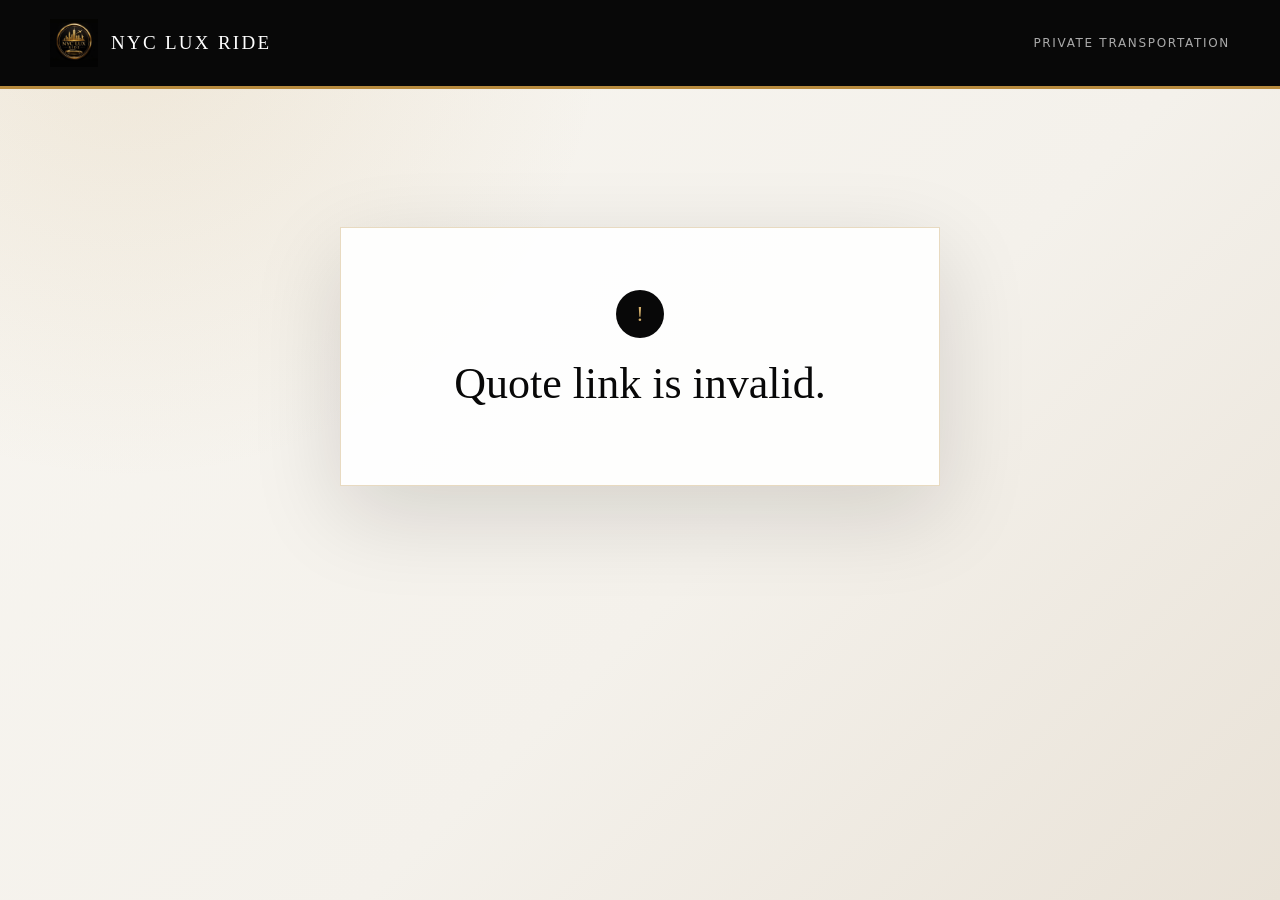
<file: quote.html>
<!DOCTYPE html>
<html lang="en">
<head>
  <!-- PERFORMANCE CONNECTION WARMUP -->
  <link rel="preconnect" href="https://nxvmdgayftipcmxvtkir.supabase.co" crossorigin />
  <link rel="preconnect" href="https://maps.googleapis.com" />
  <link rel="preconnect" href="https://maps.gstatic.com" crossorigin />
  <link rel="preconnect" href="https://www.nycluxride.com" />
<meta charset="UTF-8" />
  <meta name="viewport" content="width=device-width, initial-scale=1.0" />
  <meta name="theme-color" content="#080808" />
  <title>Your Private Transportation Quote | NYC Lux Ride</title>
  <link rel="stylesheet" href="quote.css" />
</head>
<body>
  <header class="quote-header">
    <div class="quote-header-inner">
      <a class="brand" href="index.html" aria-label="NYC Lux Ride home">
        <img src="assets/nyc-lux-ride-logo.png" alt="NYC Lux Ride" />
        <span class="brand-fallback">NYC LUX RIDE</span>
      </a>
      <span class="header-caption">Private transportation</span>
    </div>
  </header>

  <main class="quote-page">
    <div id="loading-state" class="state-card">
      <span class="state-mark" aria-hidden="true">✦</span>
      <p>Loading your NYC Lux Ride quote...</p>
    </div>

    <section id="message-state" class="state-card" hidden>
      <span id="message-mark" class="state-mark" aria-hidden="true">!</span>
      <h1 id="message-title">Quote link is invalid.</h1>
      <p id="message-text"></p>
    </section>

    <article id="quote-document" class="quote-document" hidden>
      <section class="quote-intro">
        <p class="eyebrow">Prepared exclusively for your upcoming ride</p>
        <h1>Your Private Transportation Quote</h1>
        <p id="greeting" class="greeting"></p>
        <p class="intro-copy">Please review your trip details and pricing below.</p>
      </section>

      <section class="reference-strip" aria-label="Quote reference">
        <div><span>Request Reference</span><strong id="request-reference">—</strong></div>
        <div><span>Prepared Date</span><strong id="prepared-date">—</strong></div>
      </section>

      <div class="quote-layout">
        <div class="quote-main-column">
          <section class="quote-section" aria-labelledby="trip-heading">
            <div class="section-kicker">Your journey</div>
            <h2 id="trip-heading">Trip Details</h2>
            <div class="trip-details-table" id="trip-meta"></div>
            <div id="quote-map" class="quote-map"><div class="map-placeholder">Loading route map...</div></div>
            <div id="stored-route-stats" class="stored-route-stats"></div>
            <div class="route-timeline">
              <div class="route-point">
                <span class="route-dot pickup-dot" aria-hidden="true"></span>
                <div><span class="route-label">Pickup</span><strong id="pickup-location">—</strong></div>
              </div>
              <div class="route-line" aria-hidden="true"></div>
              <div class="route-point">
                <span class="route-dot dropoff-dot" aria-hidden="true"></span>
                <div><span class="route-label">Drop-off</span><strong id="dropoff-location">—</strong></div>
              </div>
            </div>
            <div id="return-route" class="return-route" hidden></div>
          </section>

          <section class="quote-section vehicle-section" aria-labelledby="vehicle-heading">
            <div>
              <div class="section-kicker">Your ride</div>
              <h2 id="vehicle-heading">Selected Vehicle</h2>
            </div>
            <div class="vehicle-display">
              <img id="vehicle-image" class="vehicle-image" alt="" hidden />
              <strong id="vehicle-name" class="vehicle-name">—</strong>
            </div>
          </section>

          <section id="customer-note" class="quote-section note-section" aria-labelledby="note-heading" hidden>
            <div class="section-kicker">A personal note</div>
            <h2 id="note-heading">A Note From NYC Lux Ride</h2>
            <p id="customer-note-text"></p>
          </section>
        </div>

        <aside class="pricing-panel" aria-labelledby="pricing-heading">
          <h2 id="pricing-heading">Pricing Breakdown</h2>
          <div id="line-items" class="line-items"></div>
          <div class="total-rule"></div>
          <div class="subtotal-row"><span>Subtotal</span><strong id="subtotal-amount">$0.00</strong></div>
          <section class="gratuity-picker" aria-labelledby="gratuity-heading">
            <h3 id="gratuity-heading">Optional Gratuity</h3>
            <p>Choose an optional gratuity for your chauffeur.</p>
            <div id="gratuity-options" class="gratuity-options">
              <button type="button" data-gratuity="0" class="selected">No Gratuity</button>
              <button type="button" data-gratuity="10">10%</button>
              <button type="button" data-gratuity="15">15%</button>
              <button type="button" data-gratuity="20">20%</button>
            </div>
            <div class="gratuity-result"><span>Gratuity</span><strong id="gratuity-amount">$0.00</strong></div>
          </section>
          <div class="total-rule"></div>
          <div class="quote-total"><span>TOTAL QUOTE</span><strong id="total-amount">$0.00</strong><small id="currency-label">USD</small></div>
          <section id="accept-quote-panel" class="accept-quote-panel" aria-labelledby="accept-quote-heading">
            <button id="accept-quote" class="accept-quote-button" type="button">Accept Quote</button>
            <p id="accept-quote-status" class="accept-quote-status" role="status" aria-live="polite" hidden></p>
          </section>
          <section id="accepted-quote-panel" class="accepted-quote-panel" aria-labelledby="accepted-quote-heading" hidden>
            <h3 id="accepted-quote-heading">Quote Accepted</h3>
            <p>Thank you. Your quote has been accepted.</p>
            <p>Next step: Complete payment to confirm your reservation.</p>
            <div class="accepted-total"><span>Accepted Total</span><strong id="accepted-total-amount">$0.00 USD</strong></div>
          </section>
        </aside>
      </div>

      <section class="important-note" aria-label="Important information">
        <span class="info-mark" aria-hidden="true">i</span>
        <p>Final trip details are subject to the terms confirmed with NYC Lux Ride.</p>
      </section>
      <p class="contact-line">Contact NYC Lux Ride at <a href="tel:+16467750556">+1 (646) 775-0556</a> or <a href="mailto:info@nycluxride.com">info@nycluxride.com</a>.</p>
    </article>
  </main>

  <div id="photo-modal" class="photo-modal" hidden role="dialog" aria-modal="true" aria-label="Vehicle accessory photo">
    <button id="photo-modal-close" class="photo-modal-close" type="button" aria-label="Close photo">×</button>
    <img id="photo-modal-image" alt="" />
  </div>

  <script src="backend-config.js"></script>
  <script src="config.js"></script>
  <script src="quote.js"></script>
</body>
</html>
</file>
<file: quote.css>
:root {
  --black: #080808;
  --ink: #171717;
  --cream: #f4f1eb;
  --paper: #fffdf9;
  --white: #ffffff;
  --gold: #b88b3e;
  --gold-light: #d5b06b;
  --muted: #756e64;
  --line: #ded7cc;
  --shadow: 0 28px 90px rgba(18, 13, 6, 0.14);
}

* { box-sizing: border-box; }

html { min-height: 100%; }

body {
  min-height: 100vh;
  margin: 0;
  color: var(--ink);
  background:
    radial-gradient(circle at 10% 0%, rgba(184, 139, 62, 0.14), transparent 30rem),
    linear-gradient(135deg, #f8f6f1 0%, var(--cream) 58%, #e9e2d7 100%);
  font-family: Inter, ui-sans-serif, system-ui, -apple-system, BlinkMacSystemFont, "Segoe UI", sans-serif;
}

a { color: inherit; }

.quote-header {
  color: var(--white);
  background: var(--black);
  border-bottom: 3px solid var(--gold);
}

.quote-header-inner {
  width: min(100% - 40px, 1180px);
  min-height: 86px;
  display: flex;
  align-items: center;
  justify-content: space-between;
  gap: 22px;
  margin: 0 auto;
}

.brand {
  display: inline-flex;
  align-items: center;
  gap: 13px;
  color: var(--white);
  text-decoration: none;
}

.brand img {
  width: 48px;
  height: 48px;
  display: block;
  object-fit: contain;
}

.brand-fallback {
  font-family: Georgia, "Times New Roman", serif;
  font-size: 19px;
  letter-spacing: 0.12em;
}

.header-caption {
  color: rgba(255, 255, 255, 0.66);
  font-size: 12px;
  letter-spacing: 0.14em;
  text-transform: uppercase;
}

.quote-page {
  width: min(100% - 40px, 1180px);
  margin: 0 auto;
  padding: 58px 0 72px;
}

.state-card,
.quote-document {
  border: 1px solid rgba(184, 139, 62, 0.32);
  background: rgba(255, 255, 255, 0.92);
  box-shadow: var(--shadow);
}

.state-card {
  max-width: 600px;
  margin: 80px auto;
  padding: 62px 30px;
  text-align: center;
}

.state-mark {
  width: 48px;
  height: 48px;
  display: grid;
  place-items: center;
  margin: 0 auto 20px;
  color: var(--gold-light);
  background: var(--black);
  border-radius: 50%;
  font-family: Georgia, serif;
  font-size: 22px;
}

.state-card h1 {
  margin: 0;
  color: var(--black);
  font-family: Georgia, "Times New Roman", serif;
  font-size: clamp(30px, 5vw, 44px);
  font-weight: 500;
}

.state-card p {
  margin: 14px 0 0;
  color: var(--muted);
  line-height: 1.65;
}

.quote-document {
  overflow: hidden;
}

.quote-intro {
  padding: clamp(42px, 7vw, 82px) clamp(28px, 7vw, 88px) 54px;
  color: var(--white);
  background:
    linear-gradient(110deg, rgba(0, 0, 0, 0.95), rgba(25, 20, 13, 0.8)),
    url("https://www.nycluxride.com/hero-new.webp") center / cover;
}

.eyebrow,
.section-kicker {
  color: var(--gold-light);
  font-size: 11px;
  font-weight: 800;
  letter-spacing: 0.2em;
  text-transform: uppercase;
}

.eyebrow { margin: 0 0 16px; }

.quote-intro h1 {
  max-width: 700px;
  margin: 0;
  font-family: Georgia, "Times New Roman", serif;
  font-size: clamp(38px, 6vw, 72px);
  font-weight: 500;
  line-height: 0.98;
}

.greeting {
  margin: 28px 0 0;
  color: var(--white);
  font-family: Georgia, "Times New Roman", serif;
  font-size: clamp(23px, 3vw, 32px);
}

.intro-copy {
  margin: 10px 0 0;
  color: rgba(255, 255, 255, 0.72);
  line-height: 1.6;
}

.reference-strip {
  display: grid;
  grid-template-columns: repeat(2, 1fr);
  gap: 1px;
  border-bottom: 1px solid var(--line);
  background: var(--line);
}

.reference-strip > div {
  min-height: 96px;
  display: grid;
  align-content: center;
  gap: 8px;
  padding: 18px 22px;
  background: var(--paper);
}

.reference-strip span,
.trip-meta span,
.quote-total span {
  color: var(--muted);
  font-size: 10px;
  font-weight: 800;
  letter-spacing: 0.12em;
  text-transform: uppercase;
}

.reference-strip strong {
  color: var(--black);
  font-size: 14px;
}

.quote-layout {
  display: grid;
  grid-template-columns: minmax(0, 1.45fr) minmax(310px, 0.75fr);
  gap: 0;
}

.quote-main-column { min-width: 0; }

.quote-section {
  padding: 38px clamp(25px, 5vw, 58px);
  border-bottom: 1px solid var(--line);
}

.quote-section h2,
.pricing-panel h2 {
  margin: 8px 0 26px;
  color: var(--black);
  font-family: Georgia, "Times New Roman", serif;
  font-size: 30px;
  font-weight: 500;
}

.trip-details-table { display: grid; margin-bottom: 28px; border-top: 1px solid var(--line); }
.trip-details-table div { display: grid; grid-template-columns: minmax(120px, 0.7fr) 1fr; gap: 20px; padding: 13px 0; border-bottom: 1px solid #eee9e1; }
.trip-details-table span { color: var(--muted); font-size: 11px; font-weight: 800; letter-spacing: .1em; text-transform: uppercase; }
.trip-details-table strong { font-size: 14px; }

.quote-map { height: 340px; margin: 0 0 30px; overflow: hidden; border: 1px solid var(--line); background: #e9e2d7; }
.quote-map > div { width: 100%; height: 100%; }
.map-placeholder { display: grid; place-items: center; padding: 20px; color: var(--muted); text-align: center; }
.stored-route-stats { display: flex; flex-wrap: wrap; gap: 12px 28px; margin: -12px 0 28px; color: var(--muted); font-size: 13px; }
.stored-route-stats strong { color: var(--ink); }

.route-timeline {
  display: grid;
  grid-template-columns: 22px 1fr;
  grid-template-rows: auto 32px auto;
  column-gap: 16px;
}

.route-point {
  display: grid;
  grid-template-columns: 22px 1fr;
  grid-column: 1 / -1;
  gap: 16px;
  align-items: start;
}

.route-point > div {
  display: grid;
  gap: 6px;
  min-width: 0;
}

.route-label {
  color: var(--gold);
  font-size: 10px;
  font-weight: 800;
  letter-spacing: 0.16em;
  text-transform: uppercase;
}

.route-point strong {
  font-size: 16px;
  line-height: 1.5;
}

.route-dot {
  width: 16px;
  height: 16px;
  margin-top: 2px;
  border: 4px solid var(--paper);
  border-radius: 50%;
  box-shadow: 0 0 0 1px var(--gold);
}

.pickup-dot { background: var(--gold); }
.dropoff-dot { background: var(--black); box-shadow: 0 0 0 1px var(--black); }

.route-line {
  width: 1px;
  height: 100%;
  margin-left: 8px;
  background: var(--gold-light);
}

.return-route {
  margin-top: 26px;
  padding: 14px 16px;
  color: var(--muted);
  background: #faf7f1;
  border-left: 3px solid var(--gold);
  font-size: 13px;
  line-height: 1.6;
}

.vehicle-section {
  display: flex;
  align-items: center;
  justify-content: space-between;
  gap: 22px;
}

.vehicle-section h2 { margin-bottom: 0; }

.vehicle-display { display: flex; align-items: center; gap: 16px; }
.vehicle-image { width: 128px; height: 80px; object-fit: cover; border: 1px solid var(--line); }
.vehicle-name {
  color: var(--gold);
  font-family: Georgia, "Times New Roman", serif;
  font-size: 24px;
  font-weight: 500;
  text-align: right;
}

.note-section p {
  max-width: 620px;
  margin: 0;
  color: var(--muted);
  line-height: 1.75;
  white-space: pre-wrap;
}

.pricing-panel {
  align-self: stretch;
  padding: 38px clamp(25px, 4vw, 48px);
  background: #faf7f1;
  border-left: 1px solid var(--line);
}

.pricing-panel h2 { margin-bottom: 30px; }

.line-items {
  display: grid;
  gap: 16px;
}

.line-item {
  display: flex;
  align-items: start;
  justify-content: space-between;
  gap: 20px;
  color: var(--ink);
  font-size: 14px;
}

.line-item-info { min-width: 0; }
.line-item-label { display: block; line-height: 1.45; }
.line-item-detail { display: block; margin-top: 4px; color: var(--muted); font-size: 12px; }
.line-item-amount { font-weight: 800; white-space: nowrap; }

.subtotal-row,
.gratuity-result { display: flex; justify-content: space-between; gap: 18px; color: var(--ink); font-size: 14px; }
.subtotal-row strong,
.gratuity-result strong { font-weight: 800; }

.gratuity-picker { margin: 24px 0; }
.gratuity-picker h3 { margin: 0; color: var(--black); font-family: Georgia, "Times New Roman", serif; font-size: 22px; font-weight: 500; }
.gratuity-picker p { margin: 7px 0 14px; color: var(--muted); font-size: 12px; line-height: 1.5; }
.gratuity-options { display: grid; grid-template-columns: repeat(2, 1fr); gap: 8px; margin-bottom: 18px; }
.gratuity-options button { min-height: 42px; border: 1px solid var(--line); border-radius: 0; color: var(--ink); background: var(--white); font-weight: 800; }
.gratuity-options button:hover,
.gratuity-options button:focus-visible,
.gratuity-options button.selected { border-color: var(--gold); color: var(--black); background: #fff8e9; }

.total-rule {
  height: 1px;
  margin: 30px 0 20px;
  background: var(--gold-light);
}

.quote-total { display: grid; gap: 4px; }
.quote-total span { color: var(--gold); }
.quote-total strong {
  color: var(--black);
  font-family: Georgia, "Times New Roman", serif;
  font-size: clamp(42px, 5vw, 60px);
  font-weight: 500;
  line-height: 1;
}
.quote-total small { color: var(--muted); font-size: 12px; }

.accept-quote-panel { margin-top: 28px; }
.accept-quote-button { width: 100%; min-height: 54px; border: 1px solid var(--black); border-radius: 0; color: var(--white); background: var(--black); font-weight: 800; letter-spacing: .1em; text-transform: uppercase; }
.accept-quote-button:hover, .accept-quote-button:focus-visible { color: var(--black); background: var(--gold-light); border-color: var(--gold-light); }
.accept-quote-button:disabled { cursor: wait; opacity: .6; }
.accept-quote-status { margin: 12px 0 0; color: var(--muted); font-size: 12px; line-height: 1.5; }
.accepted-quote-panel { margin-top: 28px; padding: 22px; border: 1px solid #1d6c4e; background: #eaf7f0; }
.accepted-quote-panel h3 { margin: 0 0 10px; color: #1d6c4e; font-family: Georgia, "Times New Roman", serif; font-size: 24px; font-weight: 500; }
.accepted-quote-panel p { margin: 6px 0; color: #245b48; font-size: 13px; line-height: 1.5; }
.accepted-total { display: grid; gap: 5px; margin-top: 18px; padding-top: 14px; border-top: 1px solid rgba(29, 108, 78, .25); }
.accepted-total span { color: #1d6c4e; font-size: 10px; font-weight: 800; letter-spacing: .12em; text-transform: uppercase; }
.accepted-total strong { color: var(--black); font-family: Georgia, "Times New Roman", serif; font-size: 30px; font-weight: 500; }

.important-note {
  display: flex;
  align-items: start;
  gap: 12px;
  margin: 0 clamp(25px, 5vw, 58px);
  padding: 22px 0;
  border-bottom: 1px solid var(--line);
}

.info-mark {
  width: 20px;
  height: 20px;
  display: grid;
  flex: 0 0 auto;
  place-items: center;
  border: 1px solid var(--gold);
  border-radius: 50%;
  color: var(--gold);
  font-family: Georgia, serif;
  font-size: 13px;
}

.important-note p,
.contact-line {
  margin: 0;
  color: var(--muted);
  font-size: 12px;
  line-height: 1.6;
}

.contact-line { padding: 22px clamp(25px, 5vw, 58px) 30px; }
.contact-line a { color: var(--ink); font-weight: 700; }

.photo-modal { position: fixed; inset: 0; z-index: 20; display: grid; place-items: center; padding: 24px; background: rgba(8, 8, 8, .88); }
.photo-modal[hidden] { display: none; }
.photo-modal img { max-width: min(900px, 100%); max-height: 85vh; object-fit: contain; border: 2px solid var(--gold-light); }
.photo-modal-close { position: absolute; top: 18px; right: 22px; width: 42px; height: 42px; border: 1px solid var(--gold-light); color: var(--white); background: transparent; font-size: 30px; line-height: 1; }

@media (max-width: 800px) {
  .quote-layout { grid-template-columns: 1fr; }
  .pricing-panel { border-top: 1px solid var(--line); border-left: 0; }
}

@media (max-width: 620px) {
  .quote-header-inner,
  .quote-page { width: min(100% - 28px, 1180px); }
  .quote-header-inner { min-height: 72px; }
  .brand img { width: 40px; height: 40px; }
  .brand-fallback { font-size: 15px; }
  .header-caption { display: none; }
  .quote-page { padding-top: 28px; }
  .quote-intro { padding: 40px 24px 42px; }
  .reference-strip { grid-template-columns: repeat(2, 1fr); }
  .reference-strip > div { min-height: 82px; padding: 15px; }
  .quote-section,
  .pricing-panel { padding: 30px 22px; }
  .quote-section h2,
  .pricing-panel h2 { font-size: 27px; }
  .vehicle-section { align-items: start; flex-direction: column; }
  .vehicle-name { text-align: left; }
  .vehicle-display { align-items: flex-start; flex-direction: column; }
  .vehicle-image { width: 100%; height: 150px; }
  .quote-map { height: 280px; }
  .trip-details-table div { grid-template-columns: 1fr; gap: 5px; }
  .state-card { margin: 34px auto; padding: 48px 22px; }
}
</file>
